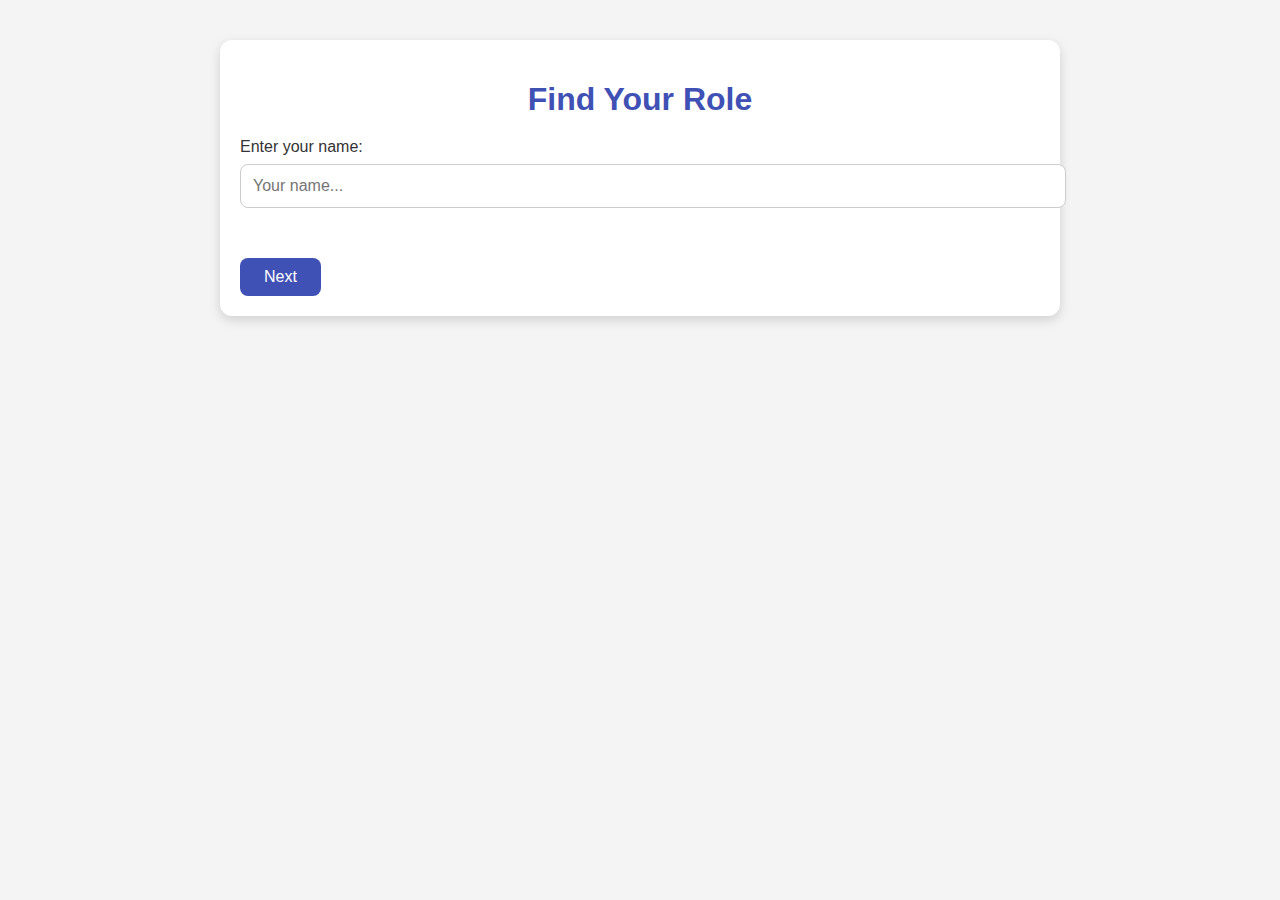
<file: quiz.html>
<!-- form.html -->
<!DOCTYPE html>
<html lang="en">
<head>
  <meta charset="UTF-8" />
  <meta name="viewport" content="width=device-width, initial-scale=1.0" />
  <title>Role Fit Quiz</title>
  <link rel="stylesheet" href="style.css" />
</head>
<body>
  <div class="form-container">
    <h1>Find Your Role</h1>
    <div id="quiz-content"></div>
    <div class="nav-buttons">
      <button id="back-btn" onclick="prevPage()">Back</button>
      <button id="next-btn" onclick="nextPage()">Next</button>
      <button id="submit-btn" onclick="submitQuiz()" style="display: none">Submit</button>
    </div>
  </div>
  <script src="script.js"></script>
</body>
</html>
</file>
<file: style.css>
/* Base Styling */
:root {
  --primary-color: #3f51b5;
  --accent-color: #ff9800;
  --bg-color: #f4f4f4;
  --text-color: #333;
  --card-bg: #fff;
}

body.dark-mode {
  --bg-color: #121212;
  --text-color: #eee;
  --card-bg: #1e1e1e;
}

body {
  margin: 0;
  font-family: 'Segoe UI', Tahoma, Geneva, Verdana, sans-serif;
  background-color: var(--bg-color);
  color: var(--text-color);
  transition: background-color 0.3s ease, color 0.3s ease;
}

.form-container, .result-container {
  max-width: 800px;
  margin: 40px auto;
  padding: 20px;
  background-color: var(--card-bg);
  border-radius: 12px;
  box-shadow: 0 4px 12px rgba(0, 0, 0, 0.15);
  transition: background-color 0.3s ease;
  animation: fadeInUp 0.6s ease;
}

h1, h2 {
  text-align: center;
  margin-bottom: 20px;
  color: var(--primary-color);
}

input[type="text"] {
  width: 100%;
  padding: 12px;
  font-size: 16px;
  margin-bottom: 20px;
  border-radius: 8px;
  border: 1px solid #ccc;
  transition: border 0.3s;
}

input[type="text"]:focus {
  border: 1px solid var(--primary-color);
  outline: none;
}

.question {
  margin-bottom: 25px;
  padding: 15px;
  border-left: 5px solid var(--accent-color);
  background: rgba(0, 0, 0, 0.03);
  border-radius: 8px;
  animation: fadeIn 0.5s ease;
}

.question-icon {
  margin-right: 10px;
  color: var(--accent-color);
}

label {
  display: block;
  margin-bottom: 8px;
}

.nav-buttons {
  display: flex;
  justify-content: space-between;
  margin-top: 30px;
}

button {
  padding: 10px 24px;
  font-size: 16px;
  border: none;
  background-color: var(--primary-color);
  color: white;
  border-radius: 8px;
  cursor: pointer;
  transition: background-color 0.3s;
}

button:hover {
  background-color: #303f9f;
}

button:disabled {
  background-color: #999;
  cursor: not-allowed;
}

/* Result Page Styling */
.result-content {
  padding: 10px 0;
}

.download-btn {
  margin-top: 20px;
  display: flex;
  align-items: center;
  gap: 8px;
  padding: 10px 20px;
  background-color: var(--accent-color);
  color: white;
  font-weight: bold;
  border: none;
  border-radius: 6px;
  cursor: pointer;
  transition: background-color 0.3s;
}

.download-btn:hover {
  background-color: #e68900;
}

/* Dark Mode Toggle */
.dark-toggle {
  position: fixed;
  top: 20px;
  right: 20px;
  background-color: var(--card-bg);
  border: 1px solid var(--accent-color);
  padding: 6px 12px;
  border-radius: 20px;
  cursor: pointer;
  font-size: 14px;
  color: var(--accent-color);
}

/* Animations */
@keyframes fadeInUp {
  0% {
    opacity: 0;
    transform: translateY(30px);
  }
  100% {
    opacity: 1;
    transform: translateY(0);
  }
}

@keyframes fadeIn {
  from { opacity: 0; }
  to { opacity: 1; }
}

/* Responsive */
@media (max-width: 600px) {
  .nav-buttons {
    flex-direction: column;
    gap: 10px;
  }

  button {
    width: 100%;
  }
}
</file>
